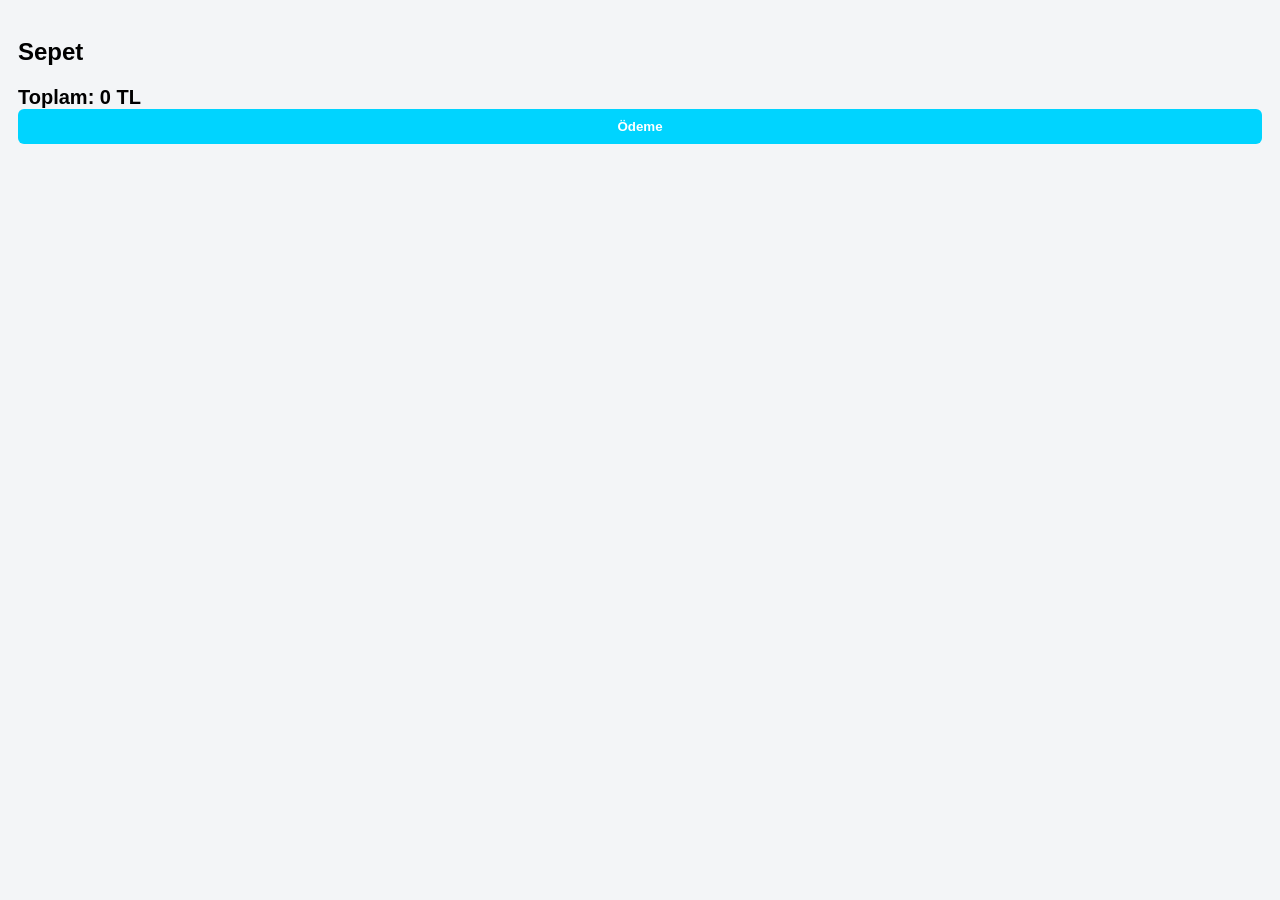
<file: cart.html>
<!DOCTYPE html>
<html lang="tr">
<head>
<meta charset="UTF-8">
<meta name="viewport" content="width=device-width, initial-scale=1.0">

<title>Sepet</title>

<style>
body{font-family:Arial;background:#f3f5f7;padding:10px}

.item{
background:white;
padding:10px;
margin:10px 0;
border-radius:8px;
display:flex;
justify-content:space-between;
}

.total{
font-size:20px;
font-weight:bold;
margin-top:10px;
}

button{
background:red;
color:white;
border:none;
padding:5px;
border-radius:6px;
cursor:pointer;
}

.checkout{
background:#00d4ff;
width:100%;
padding:10px;
font-weight:bold;
}
</style>
</head>

<body>

<h2>Sepet</h2>

<div id="list"></div>
<div class="total" id="total"></div>

<button class="checkout" onclick="go()">Ödeme</button>

<script>
let cart = JSON.parse(localStorage.getItem("cart")) || [];

function render(){
let box=document.getElementById("list");
box.innerHTML="";

let sum=0;

cart.forEach((p,i)=>{
sum += Number(p.price);

box.innerHTML+=`
<div class="item">
<div>${p.name}<br>${p.price} TL</div>
<button onclick="del(${i})">Sil</button>
</div>`;
});

document.getElementById("total").innerText="Toplam: "+sum+" TL";
}

function del(i){
cart.splice(i,1);
localStorage.setItem("cart",JSON.stringify(cart));
render();
}

function go(){
location.href="checkout.html";
}

render();
</script>

</body>
</html>
</file>
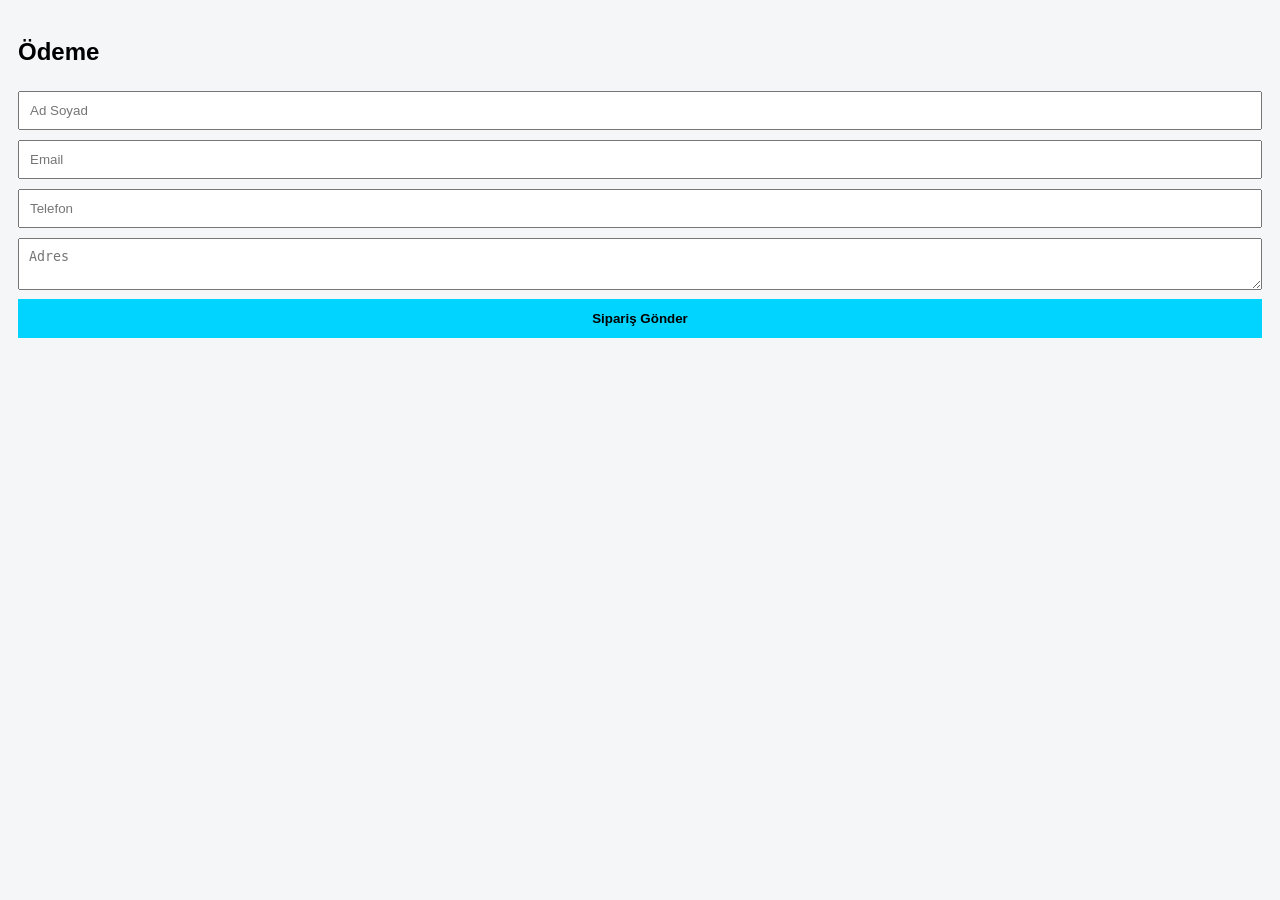
<file: checkout.html>
<!DOCTYPE html>
<html lang="tr">
<head>
<meta charset="UTF-8">
<meta name="viewport" content="width=device-width, initial-scale=1.0">

<title>Ödeme</title>

<style>
body{font-family:Arial;padding:10px;background:#f4f6f8}

input,textarea{
width:100%;
padding:10px;
margin:5px 0;
box-sizing:border-box;
}

button{
width:100%;
padding:12px;
background:#00d4ff;
border:none;
font-weight:bold;
cursor:pointer;
}
</style>
</head>

<body>

<h2>Ödeme</h2>

<input id="name" placeholder="Ad Soyad">
<input id="email" placeholder="Email">
<input id="phone" placeholder="Telefon">
<textarea id="address" placeholder="Adres"></textarea>

<button onclick="send()">Sipariş Gönder</button>

<script>
let cart = JSON.parse(localStorage.getItem("cart")) || [];

function send(){

let items = cart.map(p=>{
return `- ${p.name} | ${p.price} TL`;
}).join("\n");

let total = cart.reduce((a,b)=>a+Number(b.price),0);

let subject = "Yeni Sipariş";
let body =
`Ad: ${name.value}
Email: ${email.value}
Telefon: ${phone.value}
Adres: ${address.value}

ÜRÜNLER:
${items}

TOPLAM: ${total}`;

let mail = `mailto:YOURMAIL@gmail.com?subject=${encodeURIComponent(subject)}&body=${encodeURIComponent(body)}`;

localStorage.removeItem("cart");

location.href = mail;
}
</script>

</body>
</html>
</file>
